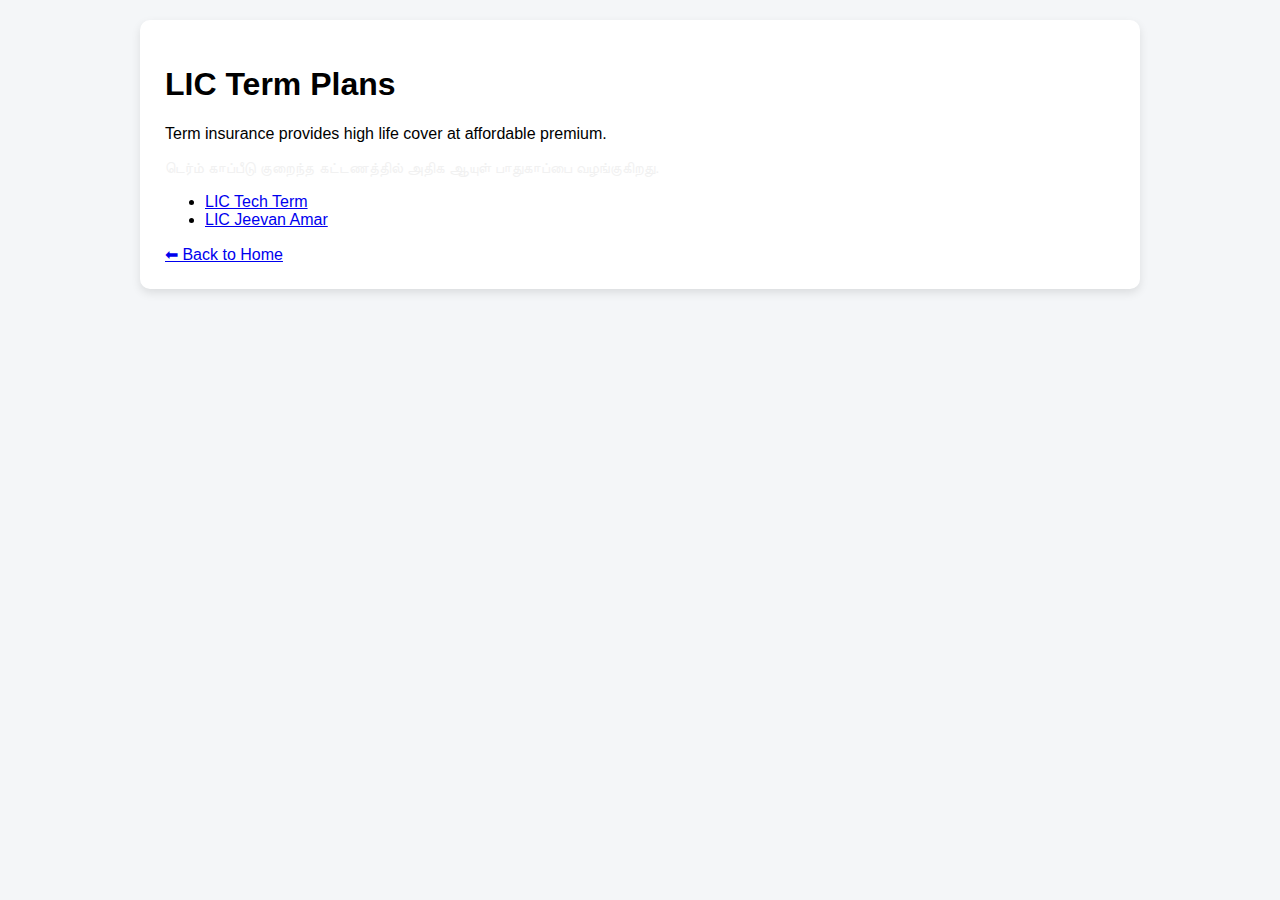
<file: Term.html>
<!DOCTYPE html>
<html>
<head>
<title>LIC Term Plans</title>
<meta name="viewport" content="width=device-width, initial-scale=1.0">
<link rel="stylesheet" href="Style.css">
</head>
<body>

<section class="container">
<div class="card">
<h1>LIC Term Plans</h1>

<p>
Term insurance provides high life cover at affordable premium.
</p>
<p class="tamil">
டெர்ம் காப்பீடு குறைந்த கட்டணத்தில் அதிக ஆயுள் பாதுகாப்பை வழங்குகிறது.
</p>

<ul>
<li><a href="term-plan-1.html">LIC Tech Term</a></li>
<li><a href="term-plan-2.html">LIC Jeevan Amar</a></li>
</ul>

<a href="index.html">⬅ Back to Home</a>
</div>
</section>

</body>
</html>
</file>
<file: Style.css>
body {
    margin: 0;
    font-family: 'Segoe UI', Arial, sans-serif;
    background: #f4f6f8;
}

.hero {
    background: url('../images/family.jpg') center/cover no-repeat;
    height: 320px;
    position: relative;
}

.overlay {
    background: rgba(0,0,0,0.55);
    color: white;
    height: 100%;
    text-align: center;
    padding-top: 80px;
}

.overlay h1 {
    font-size: 32px;
}

.tamil {
    font-size: 15px;
    color: #f1f1f1;
}

.container {
    max-width: 1000px;
    margin: auto;
    padding: 20px;
}

.card {
    background: white;
    padding: 25px;
    border-radius: 10px;
    box-shadow: 0 4px 10px rgba(0,0,0,0.1);
    margin-bottom: 25px;
}

.center {
    text-align: center;
}

.btn {
    display: inline-block;
    padding: 12px 20px;
    margin: 10px 5px;
    border-radius: 6px;
    text-decoration: none;
    color: white;
    font-weight: bold;
}

.call { background: #dc3545; }
.whatsapp { background: #198754; }

.grid {
    display: grid;
    grid-template-columns: repeat(auto-fit, minmax(200px, 1fr));
    gap: 20px;
}

.category {
    background: #003399;
    color: white;
    padding: 20px;
    text-align: center;
    border-radius: 8px;
    text-decoration: none;
    font-size: 18px;
    transition: 0.3s;
}

.category:hover {
    background: #002266;
    transform: translateY(-4px);
}

footer {
    background: #222;
    color: #ccc;
    text-align: center;
    padding: 15px;
}a
</file>
